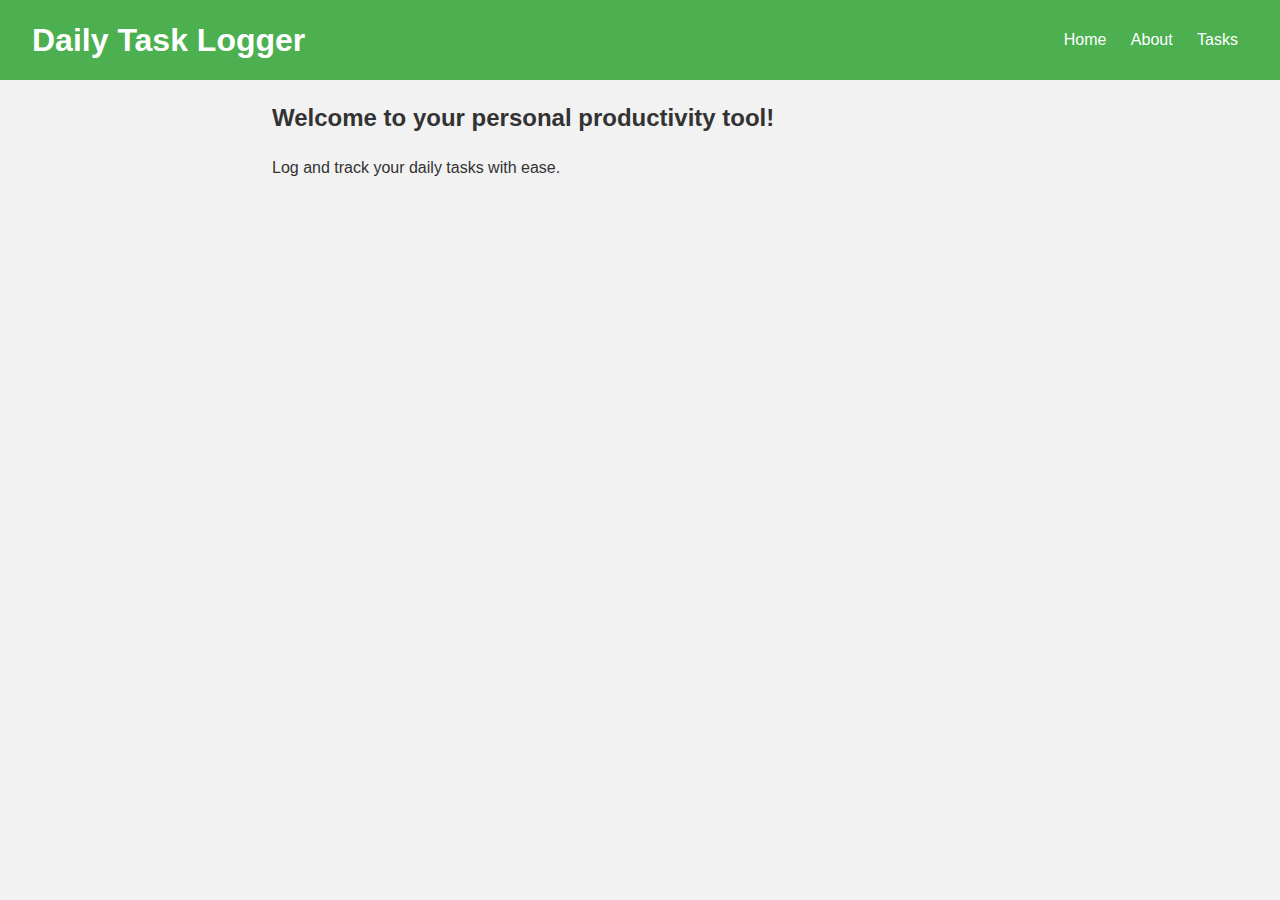
<file: index.html>
<!DOCTYPE html>
<html lang="en">
<head>
  <meta charset="UTF-8">
  <meta name="viewport" content="width=device-width, initial-scale=1.0">
  <title>Daily Task Logger</title>
  <link rel="stylesheet" href="style.css">
</head>
<body>
  <header>
    <h1>Daily Task Logger</h1>
    <nav>
      <a href="index.html">Home</a>
      <a href="about.html">About</a>
      <a href="tasks.html">Tasks</a>
    </nav>
  </header>
  <main>
    <h2>Welcome to your personal productivity tool!</h2>
    <p>Log and track your daily tasks with ease.</p>
  </main>
</body>
</html>
</file>
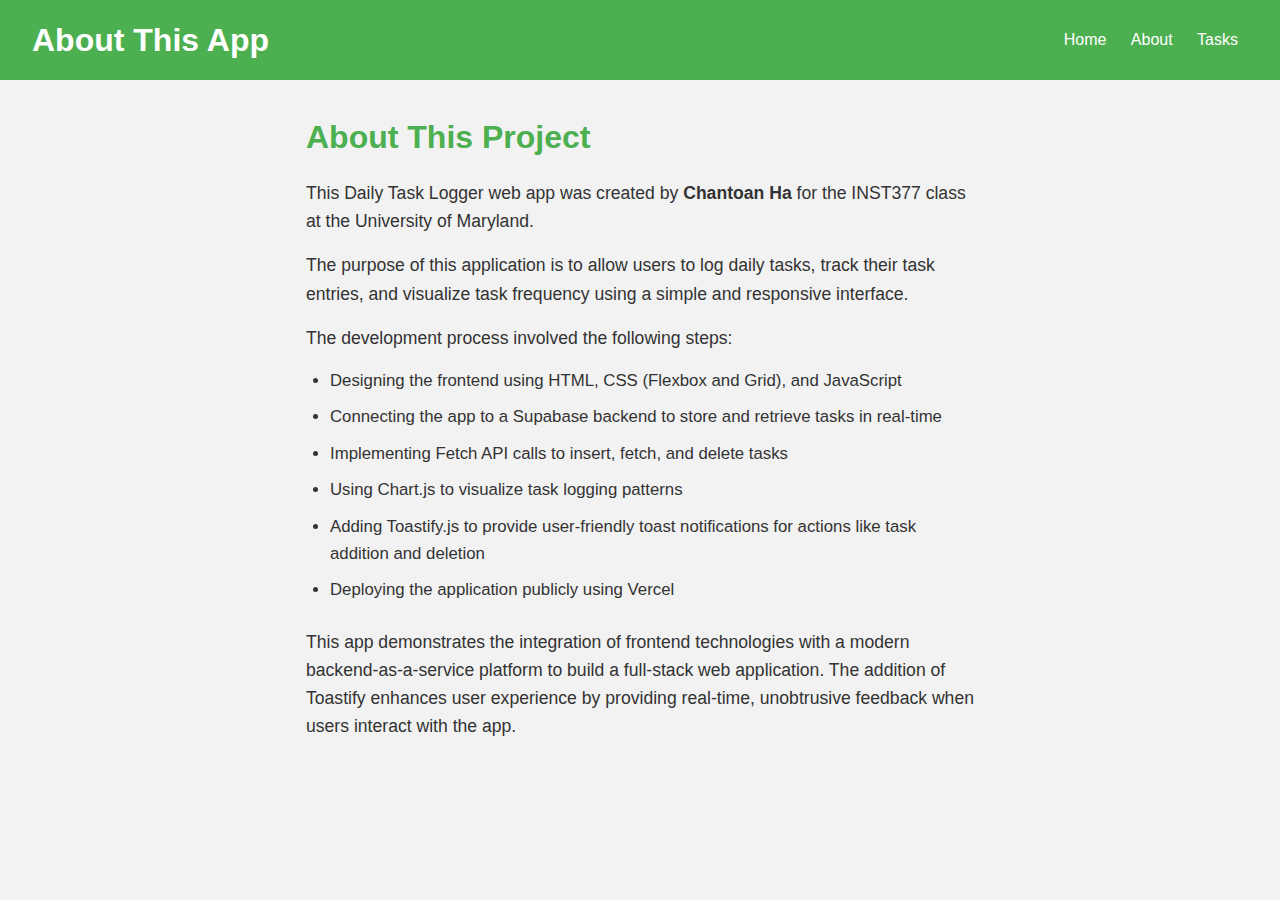
<file: about.html>
<!DOCTYPE html>
<html lang="en">
<head>
  <meta charset="UTF-8" />
  <title>About</title>
  <link rel="stylesheet" href="style.css" />
  <style>
    main {
      max-width: 700px;
      margin: 2rem auto;
      padding: 0 1rem;
      font-family: Arial, sans-serif;
      line-height: 1.6;
      color: #333;
    }

    main h1 {
      color: #4caf50;
      margin-bottom: 1rem;
      font-weight: 700;
    }

    main p {
      margin-bottom: 1rem;
      font-size: 1.1rem;
    }

    main ul {
      list-style-type: disc;
      padding-left: 1.5rem;
      margin-bottom: 1.5rem;
    }

    main ul li {
      margin-bottom: 0.6rem;
      font-size: 1.05rem;
    }
  </style>
</head>
<body>
  <header>
    <h1>About This App</h1>
    <nav>
      <a href="index.html">Home</a>
      <a href="about.html">About</a>
      <a href="tasks.html">Tasks</a>
    </nav>
  </header>
  <main>
    <section>
      <h1>About This Project</h1>
      <p>
        This Daily Task Logger web app was created by <strong>Chantoan Ha</strong> for the INST377 class at the University of Maryland.
      </p>
      <p>
        The purpose of this application is to allow users to log daily tasks, track their task entries, and visualize task frequency using a simple and responsive interface.
      </p>
      <p>The development process involved the following steps:</p>
      <ul>
        <li>Designing the frontend using HTML, CSS (Flexbox and Grid), and JavaScript</li>
        <li>Connecting the app to a Supabase backend to store and retrieve tasks in real-time</li>
        <li>Implementing Fetch API calls to insert, fetch, and delete tasks</li>
        <li>Using Chart.js to visualize task logging patterns</li>
        <li>Adding Toastify.js to provide user-friendly toast notifications for actions like task addition and deletion</li>
        <li>Deploying the application publicly using Vercel</li>
      </ul>
      <p>
        This app demonstrates the integration of frontend technologies with a modern backend-as-a-service platform to build a full-stack web application. The addition of Toastify enhances user experience by providing real-time, unobtrusive feedback when users interact with the app.
      </p>
    </section>
  </main>
</body>
</html>
</file>
<file: style.css>
/* Simple CSS Reset */
* {
  margin: 0;
  padding: 0;
  box-sizing: border-box;
}

body {
  font-family: Arial, sans-serif;
  background: #f2f2f2;
  /* margin and padding removed by reset */
  line-height: 1.5;
  color: #333;
}

header {
  background: #4CAF50;
  color: white;
  padding: 1em 2em;
  display: flex;
  justify-content: space-between;
  align-items: center;
}

nav a {
  color: white;
  margin: 0 10px;
  text-decoration: none;
}

main {
  padding: 20px 2em;

  /* Added flexbox for layout, vertical stack */
  display: flex;
  flex-direction: column;
  gap: 20px; /* space between form, list, chart */
  max-width: 800px;
  margin: 0 auto; /* center content horizontally */
}

form {
  display: flex;
  gap: 10px;
  margin-bottom: 0; /* spacing handled by gap on main */
}

form input[type="text"] {
  flex-grow: 1;
  padding: 8px;
  font-size: 1rem;
  border: 1px solid #ccc;
  border-radius: 4px;
}

form button {
  background-color: #4CAF50;
  border: none;
  color: white;
  padding: 0 20px;
  font-size: 1rem;
  cursor: pointer;
  border-radius: 4px;
  transition: background-color 0.3s ease;
}

form button:hover {
  background-color: #45a049;
}

#taskList {
  list-style: none;
  padding: 0;
}

#taskList li {
  background: white;
  margin-bottom: 10px;
  padding: 10px;
  border-left: 5px solid #4CAF50;
  display: flex;
  justify-content: space-between;
  align-items: center;
}

#taskList li button {
  background-color: #e74c3c;
  border: none;
  color: white;
  padding: 5px 10px;
  cursor: pointer;
  border-radius: 4px;
  font-size: 0.9rem;
  transition: background-color 0.3s ease;
}

#taskList li button:hover {
  background-color: #c0392b;
}

canvas#chart {
  background: white;
  border-radius: 8px;
  padding: 20px;
  box-shadow: 0 0 5px rgba(0,0,0,0.1);
}
</file>
